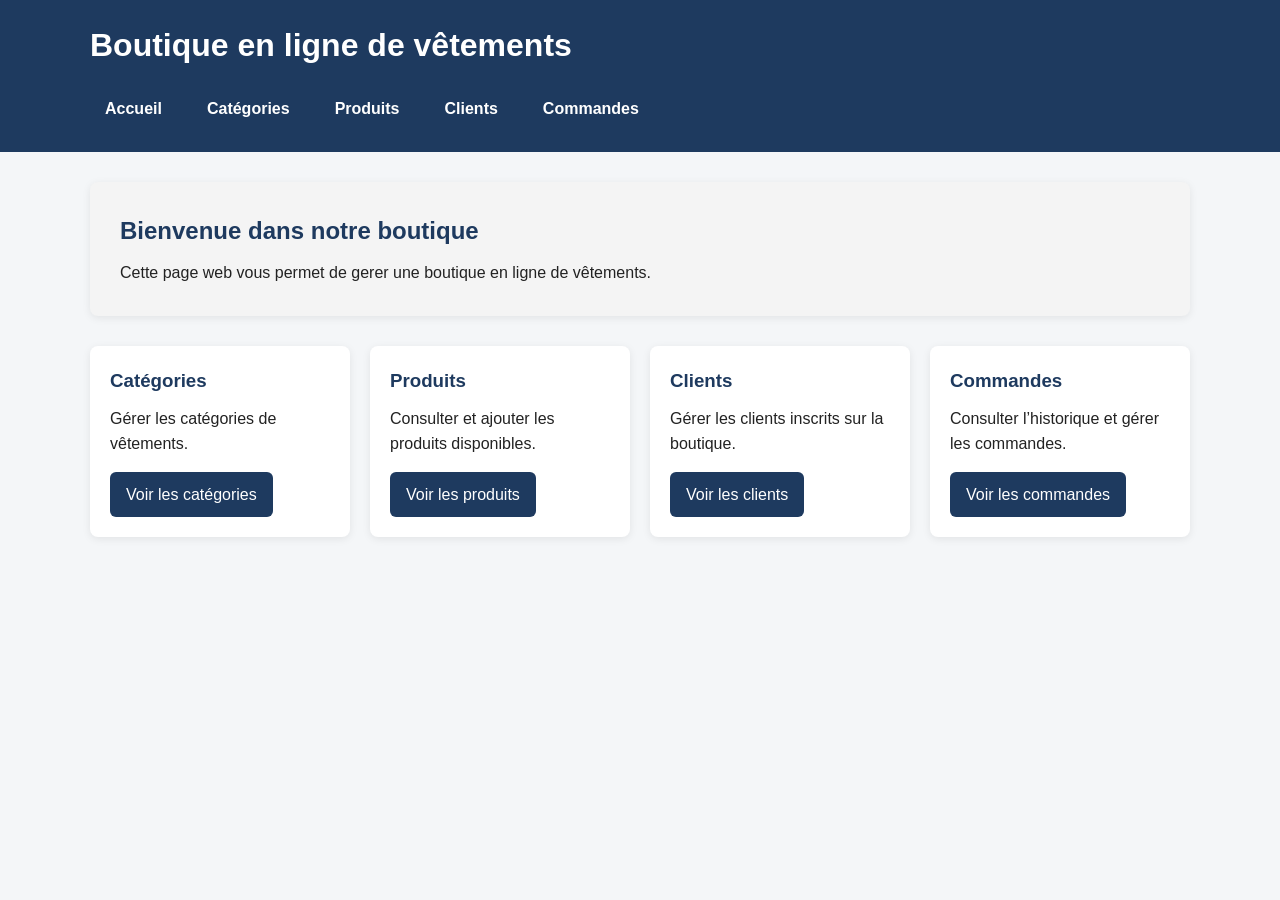
<file: index.html>
<!DOCTYPE html>
<html lang="fr">
<head>
    <meta charset="UTF-8">
    <meta name="viewport" content="width=device-width, initial-scale=1.0">
    <title>Boutique en ligne - Accueil</title>
    <link rel="stylesheet" href="css/style.css">
</head>
<body>
    <header class="header">
        <div class="container">
            <h1>Boutique en ligne de vêtements</h1>
            <nav class="nav">
                <a href="index.html">Accueil</a>
                <a href="categories.html">Catégories</a>
                <a href="produits.html">Produits</a>
                <a href="clients.html">Clients</a>
                <a href="commandes.html">Commandes</a>
            </nav>
        </div>
    </header>

    <main class="container">
        <section class="hero">
            <h2>Bienvenue dans notre boutique</h2>
            <p>Cette page web vous permet de gerer une boutique en ligne de vêtements.</p>
        </section>

        <section class="cards">
            <div class="card">
                <h3>Catégories</h3>
                <p>Gérer les catégories de vêtements.</p>
                <a class="btn" href="categories.html">Voir les catégories</a>
            </div>

            <div class="card">
                <h3>Produits</h3>
                <p>Consulter et ajouter les produits disponibles.</p>
                <a class="btn" href="produits.html">Voir les produits</a>
            </div>

            <div class="card">
                <h3>Clients</h3>
                <p>Gérer les clients inscrits sur la boutique.</p>
                <a class="btn" href="clients.html">Voir les clients</a>
            </div>

            <div class="card">
                <h3>Commandes</h3>
                <p>Consulter l’historique et gérer les commandes.</p>
                <a class="btn" href="commandes.html">Voir les commandes</a>
            </div>
        </section>
    </main>
</body>
</html>
</file>
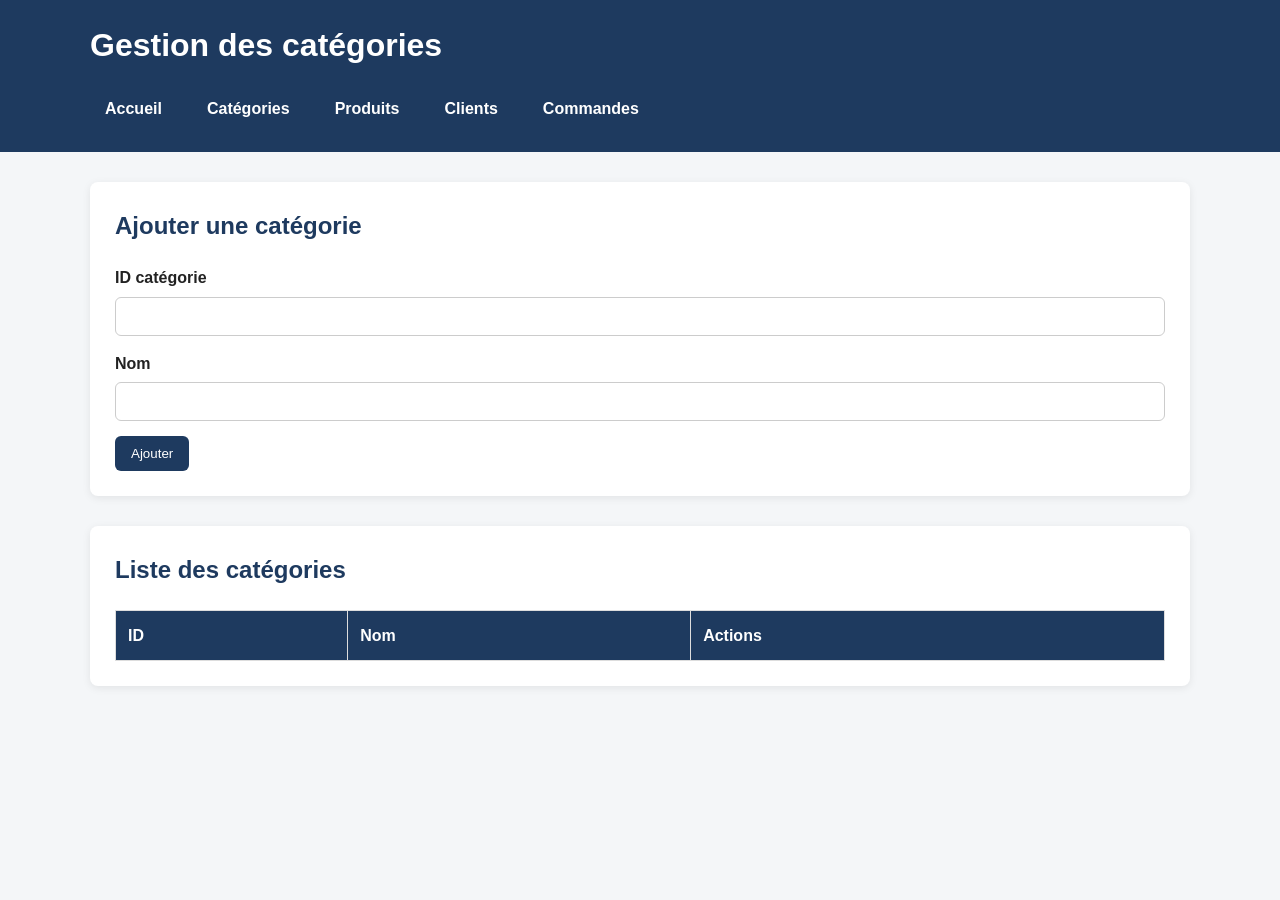
<file: categories.html>
<!DOCTYPE html>
<html lang="fr">
<head>
    <meta charset="UTF-8">
    <meta name="viewport" content="width=device-width, initial-scale=1.0">
    <title>Catégories</title>
    <link rel="stylesheet" href="css/style.css">
    <script src="js/api.js" defer></script>
    <script src="js/categories.js" defer></script>
</head>
<body>
    <header class="header">
        <div class="container">
            <h1>Gestion des catégories</h1>
            <nav class="nav">
                <a href="index.html">Accueil</a>
                <a href="categories.html">Catégories</a>
                <a href="produits.html">Produits</a>
                <a href="clients.html">Clients</a>
                <a href="commandes.html">Commandes</a>
            </nav>
        </div>
    </header>

    <main class="container">
        <section class="form-section">
            <h2>Ajouter une catégorie</h2>
            <form id="categorie-form">
                <div class="form-group">
                    <label for="id_categorie">ID catégorie</label>
                    <input type="number" id="id_categorie" name="id_categorie" required>
                </div>

                <div class="form-group">
                    <label for="nom">Nom</label>
                    <input type="text" id="nom" name="nom" required>
                </div>

                <button type="submit" class="btn">Ajouter</button>
            </form>
        </section>

        <section class="table-section">
            <h2>Liste des catégories</h2>
            <table>
                <thead>
                    <tr>
                        <th>ID</th>
                        <th>Nom</th>
                        <th>Actions</th>
                    </tr>
                </thead>
                <tbody id="categories-body">
                </tbody>
            </table>
        </section>
    </main>
</body>
</html>
</file>
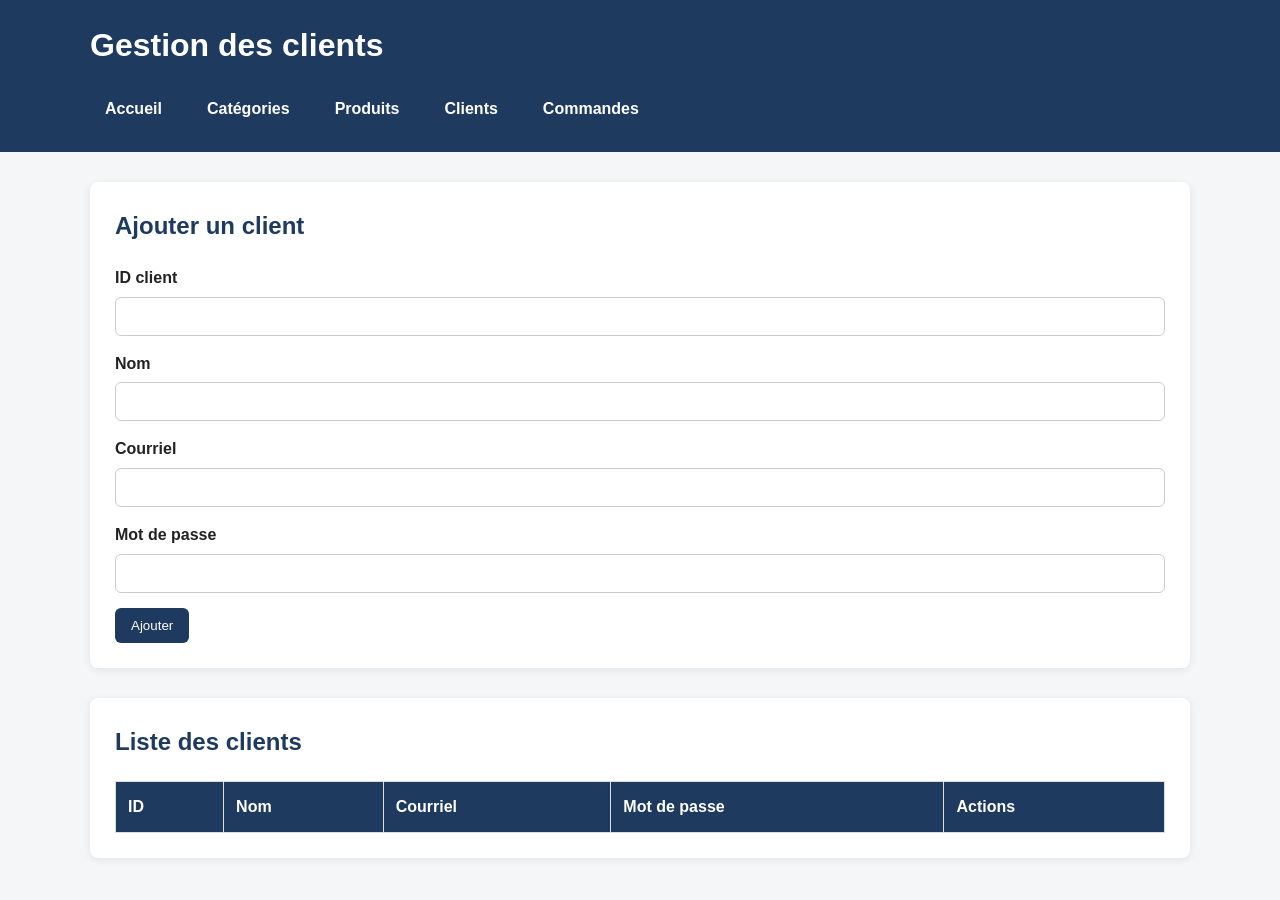
<file: clients.html>
<!DOCTYPE html>
<html lang="fr">
<head>
    <meta charset="UTF-8">
    <meta name="viewport" content="width=device-width, initial-scale=1.0">
    <title>Clients</title>
    <link rel="stylesheet" href="css/style.css">
    <script src="js/api.js" defer></script>
    <script src="js/clients.js" defer></script>
</head>
<body>
    <header class="header">
        <div class="container">
            <h1>Gestion des clients</h1>
            <nav class="nav">
                <a href="index.html">Accueil</a>
                <a href="categories.html">Catégories</a>
                <a href="produits.html">Produits</a>
                <a href="clients.html">Clients</a>
                <a href="commandes.html">Commandes</a>
            </nav>
        </div>
    </header>

    <main class="container">
        <section class="form-section">
            <h2>Ajouter un client</h2>
            <form id="client-form">
                <div class="form-group">
                    <label for="id_client">ID client</label>
                    <input type="number" id="id_client" name="id_client" required>
                </div>

                <div class="form-group">
                    <label for="nom">Nom</label>
                    <input type="text" id="nom" name="nom" required>
                </div>

                <div class="form-group">
                    <label for="email">Courriel</label>
                    <input type="email" id="email" name="email" required>
                </div>

                <div class="form-group">
                    <label for="mot_de_passe">Mot de passe</label>
                    <input type="password" id="mot_de_passe" name="mot_de_passe" required>
                </div>

                <button type="submit" class="btn">Ajouter</button>
            </form>
        </section>

        <section class="table-section">
            <h2>Liste des clients</h2>
            <table>
                <thead>
                    <tr>
                        <th>ID</th>
                        <th>Nom</th>
                        <th>Courriel</th>
                        <th>Mot de passe</th>
                        <th>Actions</th>
                    </tr>
                </thead>
                <tbody id="clients-body">
                </tbody>
            </table>
        </section>
    </main>
</body>
</html>
</file>
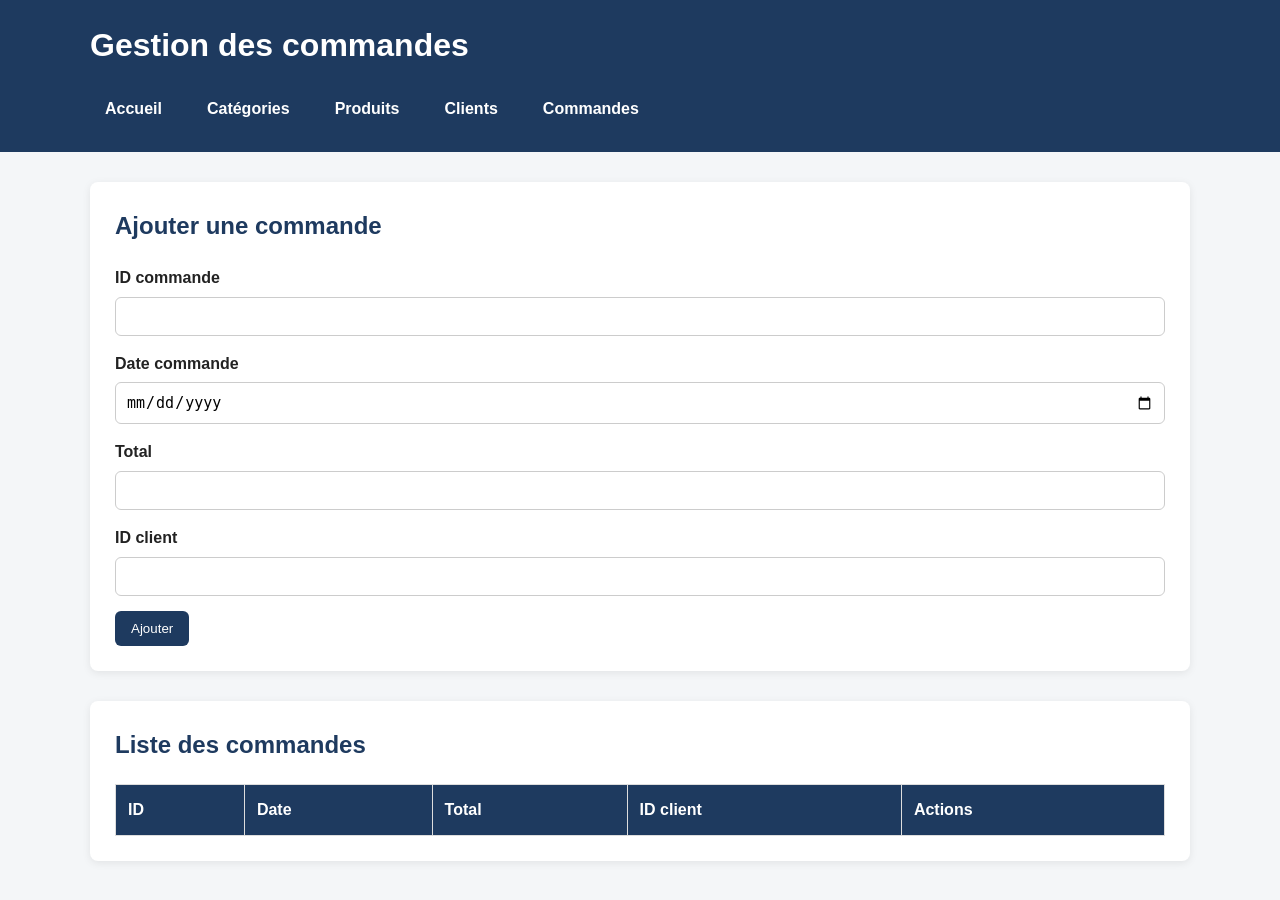
<file: commandes.html>
<!DOCTYPE html>
<html lang="fr">
<head>
    <meta charset="UTF-8">
    <meta name="viewport" content="width=device-width, initial-scale=1.0">
    <title>Commandes</title>
    <link rel="stylesheet" href="css/style.css">
    <script src="js/api.js" defer></script>
    <script src="js/commandes.js" defer></script>
</head>
<body>
    <header class="header">
        <div class="container">
            <h1>Gestion des commandes</h1>
            <nav class="nav">
                <a href="index.html">Accueil</a>
                <a href="categories.html">Catégories</a>
                <a href="produits.html">Produits</a>
                <a href="clients.html">Clients</a>
                <a href="commandes.html">Commandes</a>
            </nav>
        </div>
    </header>

    <main class="container">
        <section class="form-section">
            <h2>Ajouter une commande</h2>
            <form id="commande-form">
                <div class="form-group">
                    <label for="id_commande">ID commande</label>
                    <input type="text" id="id_commande" name="id_commande" required>
                </div>

                <div class="form-group">
                    <label for="date_commande">Date commande</label>
                    <input type="date" id="date_commande" name="date_commande" required>
                </div>

                <div class="form-group">
                    <label for="total">Total</label>
                    <input type="number" step="0.01" id="total" name="total" required>
                </div>

                <div class="form-group">
                    <label for="id_client">ID client</label>
                    <input type="number" id="id_client" name="id_client" required>
                </div>

                <button type="submit" class="btn">Ajouter</button>
            </form>
        </section>

        <section class="table-section">
            <h2>Liste des commandes</h2>
            <table>
                <thead>
                    <tr>
                        <th>ID</th>
                        <th>Date</th>
                        <th>Total</th>
                        <th>ID client</th>
                        <th>Actions</th>
                    </tr>
                </thead>
                <tbody id="commandes-body">
                </tbody>
            </table>
        </section>
    </main>
</body>
</html>
</file>
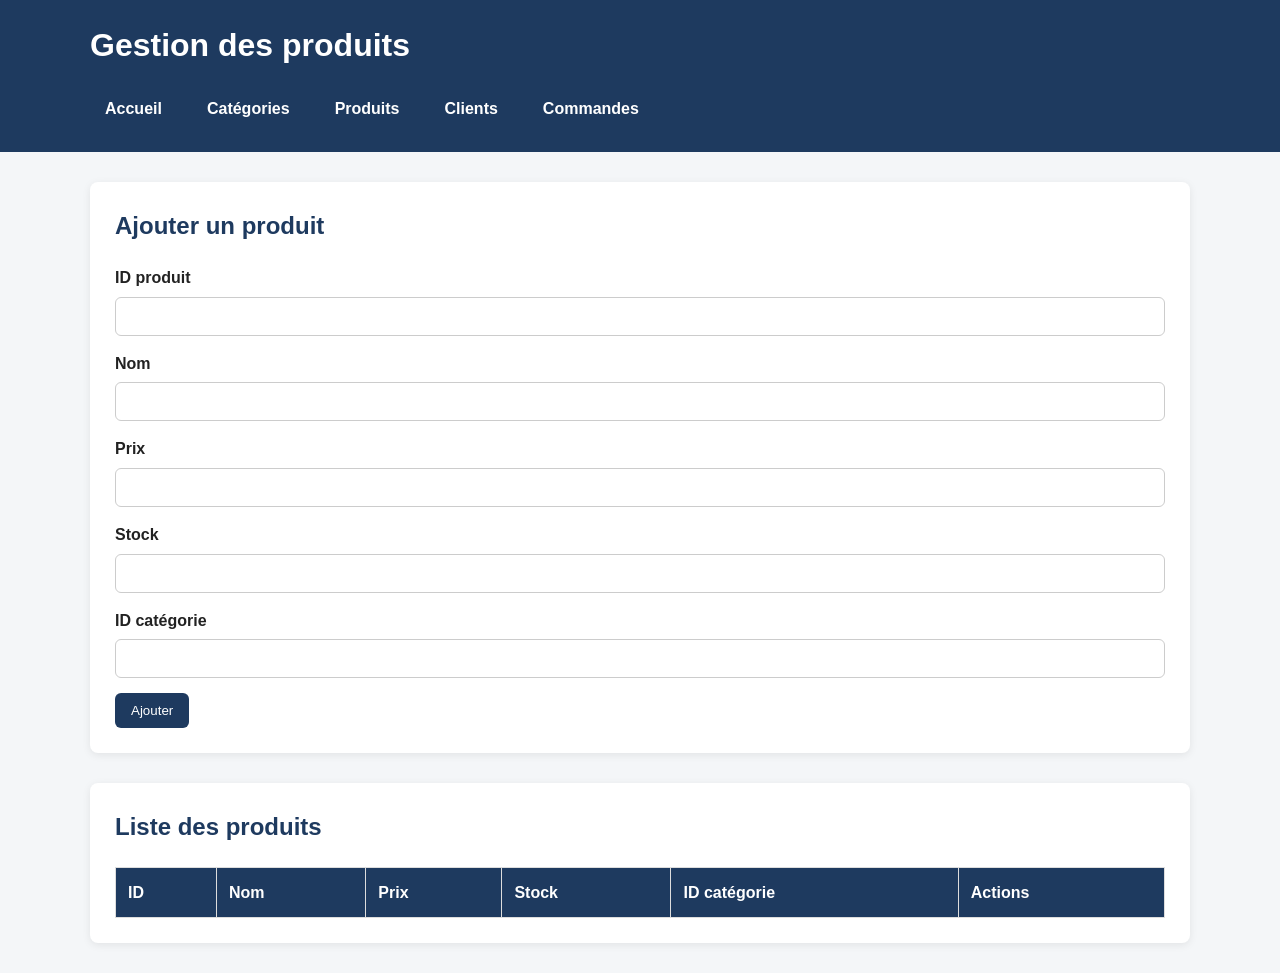
<file: produits.html>
<!DOCTYPE html>
<html lang="fr">
<head>
    <meta charset="UTF-8">
    <meta name="viewport" content="width=device-width, initial-scale=1.0">
    <title>Produits</title>
    <link rel="stylesheet" href="css/style.css">
    <script src="js/api.js" defer></script>
    <script src="js/produits.js" defer></script>
</head>
<body>
    <header class="header">
        <div class="container">
            <h1>Gestion des produits</h1>
            <nav class="nav">
                <a href="index.html">Accueil</a>
                <a href="categories.html">Catégories</a>
                <a href="produits.html">Produits</a>
                <a href="clients.html">Clients</a>
                <a href="commandes.html">Commandes</a>
            </nav>
        </div>
    </header>

    <main class="container">
        <section class="form-section">
            <h2>Ajouter un produit</h2>
            <form id="produit-form">
                <div class="form-group">
                    <label for="id_produit">ID produit</label>
                    <input type="number" id="id_produit" name="id_produit" required>
                </div>

                <div class="form-group">
                    <label for="nom">Nom</label>
                    <input type="text" id="nom" name="nom" required>
                </div>

                <div class="form-group">
                    <label for="prix">Prix</label>
                    <input type="number" step="0.01" id="prix" name="prix" required>
                </div>

                <div class="form-group">
                    <label for="stock">Stock</label>
                    <input type="number" id="stock" name="stock" required>
                </div>

                <div class="form-group">
                    <label for="id_categorie">ID catégorie</label>
                    <input type="number" id="id_categorie" name="id_categorie" required>
                </div>

                <button type="submit" class="btn">Ajouter</button>
            </form>
        </section>

        <section class="table-section">
            <h2>Liste des produits</h2>
            <table>
                <thead>
                    <tr>
                        <th>ID</th>
                        <th>Nom</th>
                        <th>Prix</th>
                        <th>Stock</th>
                        <th>ID catégorie</th>
                        <th>Actions</th>
                    </tr>
                </thead>
                <tbody id="produits-body">
                </tbody>
            </table>
        </section>
    </main>
</body>
</html>
</file>
<file: css/style.css>
* {
    margin: 0;
    padding: 0;
    box-sizing: border-box;
}
body {
    font-family: Arial, sans-serif;
    background-color: #f4f6f8;
    color: #222;
    line-height: 1.6;
}
 .header {
    background-color: #1e3a5f;
    color: #fff;
    padding: 20px  0px;
    margin-bottom: 30px;
 }
 .header h1 {
    margin-bottom: 15px;
 }
 .container {
    width: 90%;
    max-width: 1100px;
    margin: 0 auto;
 }
 .nav {
    display: flex;
    gap: 15px;
    flex-wrap: wrap;
 }
 .nav a {
    color: #fff;
    text-decoration: none;
    font-weight: bold;
    padding: 10px 15px;
    border-radius: 6px;
    transition: 0.3s;
 }
 .nav a:hover {
    background-color: #3a6ae0;
 }
.hero {
    background-color: #f4f4f4;
    padding: 30px;
    border-radius: 8px;
    margin-bottom: 30px;
    box-shadow: 0 2px 8px rgba(0, 0, 0, 0.08);
}
.hero h2 {
    margin-bottom: 10px;
    color: #1e3a5f;
}
.cards {
    display: grid;
    gap: 20px;
    grid-template-columns: repeat(auto-fit, minmax(220px, 1fr));
    margin-bottom: 30px;
}
.card{
    background-color: #fff;
    padding: 20px;
    border-radius: 8px;
    box-shadow: 0 2px 8px rgba(0, 0, 0, 0.08);
}
.card h3 {
    margin-bottom: 10px;
    color: #1e3a5f;
}
.card p {
   margin-bottom: 15px;
}
.btn {
    display: inline-block;
    padding: 10px 16px;
    border: none;
    background-color: #1e3a5f;
    color: #fff;
    text-decoration: none;
    border-radius: 6px;
    cursor: pointer;
    transition: 0.3s;
}
.btn:hover {
    background-color: #3a6ae0;
}
.form-section,
.table-section {
    background: white;
    padding: 25px;
    border-radius: 8px;
    margin-bottom: 30px;
    box-shadow: 0 2px 8px rgba(0, 0, 0, 0.08);
}
.form-section h2,
.table-section h2 {
    margin-bottom: 20px;
    color: #1e3a5f;
}
.form-group {
    margin-bottom: 15px;
}
.form-group label {
    display: block;
    margin-bottom: 6px;
    font-weight: bold;
}
.form-group input {
    width: 100%;
    padding: 10px;
    border: 1px solid #ccc;
    border-radius: 6px;
    font-size: 15px;
}
table {
    width: 100%;
    border-collapse: collapse;
    margin-top: 15px;
}
table th,
table td {
    border: 1px solid #ddd;
    padding: 12px;
    text-align: left;
}
table th {
    background-color: #1e3a5f;
    color: white;
}
table tr:nth-child(even) {
    background-color: #f9f9f9;
}
.action-btn {
    padding: 6px 10px;
    margin-right: 5px;
    border: none;
    border-radius: 4px;
    cursor: pointer;
    color: white;
}
.delete-btn {
    background-color: #c0392b;
}
.edit-btn {
    background-color: #f39c12;
}
@media (max-width: 768px) {
    .nav {
        flex-direction: column;
    }

    .header h1 {
        font-size: 24px;
    }

    .hero,
    .form-section,
    .table-section,
    .card {
        padding: 20px;
    }

    table {
        display: block;
        overflow-x: auto;
    }
}
</file>
